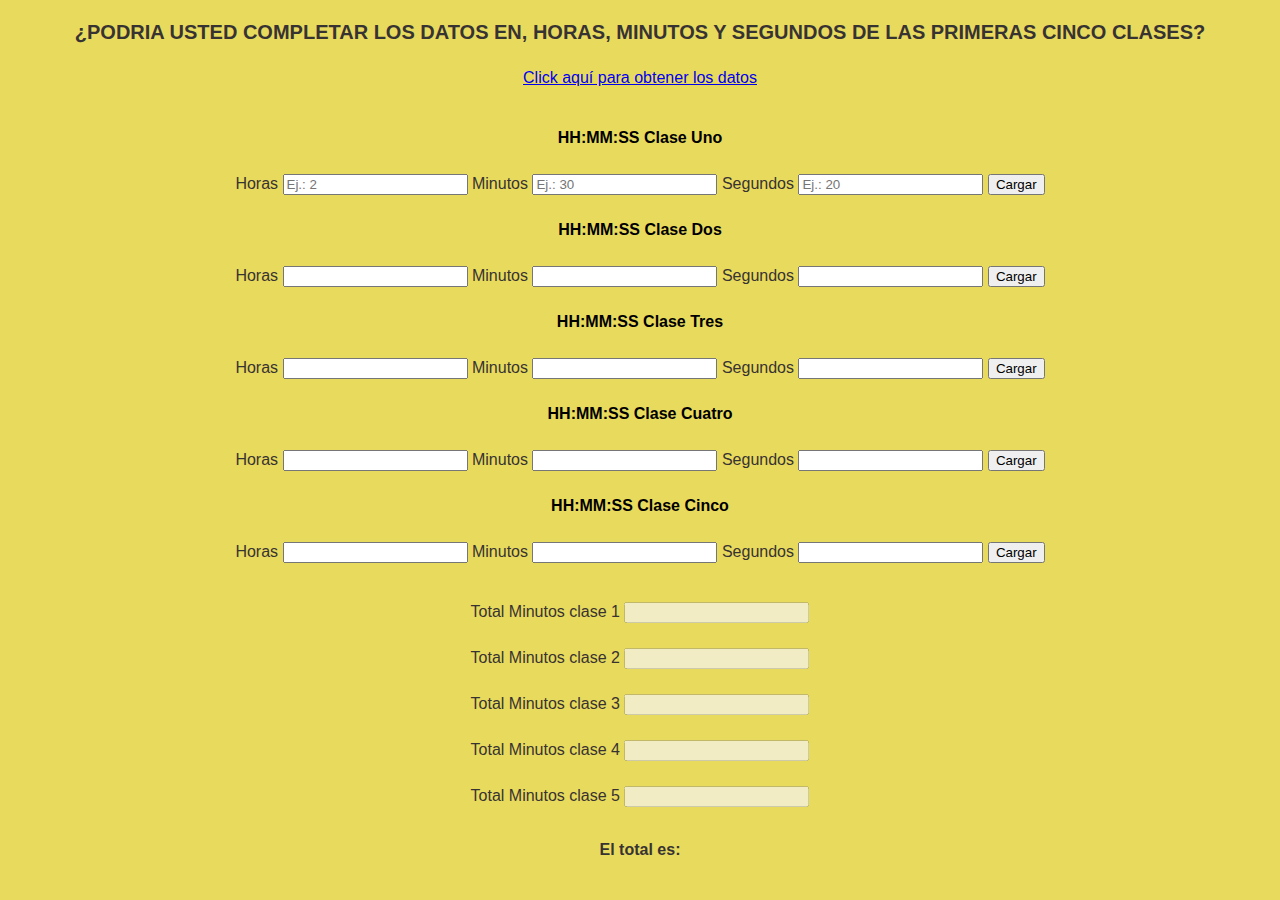
<file: tarea 3 - clase 5/index.html>
<!doctype html>
<html lang="es">
    <head>
        <meta charset="UTF-8">
        <meta name="viewport" content="width=device-width, initial-scale=1.0">
        <title> Tarea 3 - Clase 5 - </title>
        <link rel="stylesheet" href="css/3Styles.css">
        <link rel="icon" type="image/jpg" href="favicon-32x32.png" sizes="32x32"/>
        <link rel="icon" type="image/jpg" href="favicon-16x16.png" sizes="16x16"/>
    </head>

    <body> 
        <div class="box">
            <h2 class="titulo" id="titulo">¿PODRIA USTED COMPLETAR LOS DATOS EN, HORAS, MINUTOS Y SEGUNDOS DE LAS PRIMERAS CINCO CLASES?</h2>
            <a href="https://www.youtube.com/channel/UCXfQLgiBQPIzBp8-nRsG0KA/videos" target="_blank">Click aquí para obtener los datos</a>  
        </div>

        <form class="box" name="formulario">
            
            <label class="clase-numero" for="number">HH:MM:SS Clase Uno</label>
            <p></p>
            <label for="hora">Horas</label>
            <input class="placeholder" type="number" id="horas-clase-1" placeholder="Ej.: 2"/>
            <label for="minutos">Minutos</label>
            <input class="placeholder" type="number" id="minutos-clase-1" placeholder="Ej.: 30"/>
            <label for="segundos">Segundos</label>
            <input class="placeholder" type="number" id="segundos-clase-1" placeholder="Ej.: 20"/>
            <button type="button" id="cargar-clase-1">Cargar</button>
            <p></p> 

            <label class="clase-numero" for="number">HH:MM:SS Clase Dos</label>
            <p></p>
            <label for="hora">Horas</label>
            <input class="placeholder" type="number" id="horas-clase-2" placeholder=""/>
            <label  for="minutos">Minutos</label>
            <input class="placeholder" type="number" id="minutos-clase-2" placeholder=""/>
            <label for="segundos">Segundos</label>
            <input class="placeholder" type="number" id="segundos-clase-2" placeholder=""/>
            <button type="button" id="cargar-clase-2">Cargar</button>
            <p></p>

            <label class="clase-numero" for="number">HH:MM:SS Clase Tres</label>
            <p></p>
            <label for="hora">Horas</label>
            <input class="placeholder" type="number" id="horas-clase-3" placeholder=""/>
            <label for="minutos">Minutos</label>
            <input class="placeholder" type="number" id="minutos-clase-3" placeholder=""/>
            <label for="segundos">Segundos</label>
            <input class="placeholder" type="number" id="segundos-clase-3" placeholder=""/>
            <button type="button" id="cargar-clase-3">Cargar</button>
            <p></p>

            <label class="clase-numero" for="number">HH:MM:SS Clase Cuatro</label>
            <p></p>
            <label for="hora">Horas</label>
            <input class="placeholder" type="number" id="horas-clase-4" placeholder=""/>
            <label for="minutos">Minutos</label>
            <input class="placeholder" type="number" id="minutos-clase-4" placeholder=""/>
            <label for="segundos">Segundos</label>
            <input class="placeholder" type="number" id="segundos-clase-4" placeholder=""/>
            <button type="button" id="cargar-clase-4">Cargar</button>
            <p></p>

            <label class="clase-numero" for="number">HH:MM:SS Clase Cinco</label>
            <p></p>
            <label for="hora">Horas</label>
            <input class="placeholder" type="number" id="horas-clase-5" placeholder=""/>
            <label  for="minutos">Minutos</label>
            <input class="placeholder" type="number" id="minutos-clase-5" placeholder=""/>
            <label for="segundos">Segundos</label>
            <input class="placeholder" type="number" id="segundos-clase-5" placeholder=""/>
            <button type="button" id="cargar-clase-5">Cargar</button>
        
        </form>

        <main class="box">
            <label for="resultado1">Total Minutos clase 1</label>
            <input type="number" disabled id="resultado1"/>
            <p></p>
            
            <label for="resultado2">Total Minutos clase 2</label>
            <input type="number" disabled id="resultado2"/>
            <p></p>
            
            <label for="resultado3">Total Minutos clase 3</label>
            <input type="number" disabled id="resultado3"/>
            <p></p>
            
            <label for="resultado4">Total Minutos clase 4</label>
            <input type="number" disabled id="resultado4"/>
            <p></p>
            
            <label for="resultado5">Total Minutos clase 5</label>
            <input class="placeholder" type="number" disabled id="resultado5"/>
            
        </main>

        <strong id="resultado" class="resultado">El total es: </strong>

        <script type="text/javascript" src="js/main.js"></script>
        
    </body>

</html>
</file>
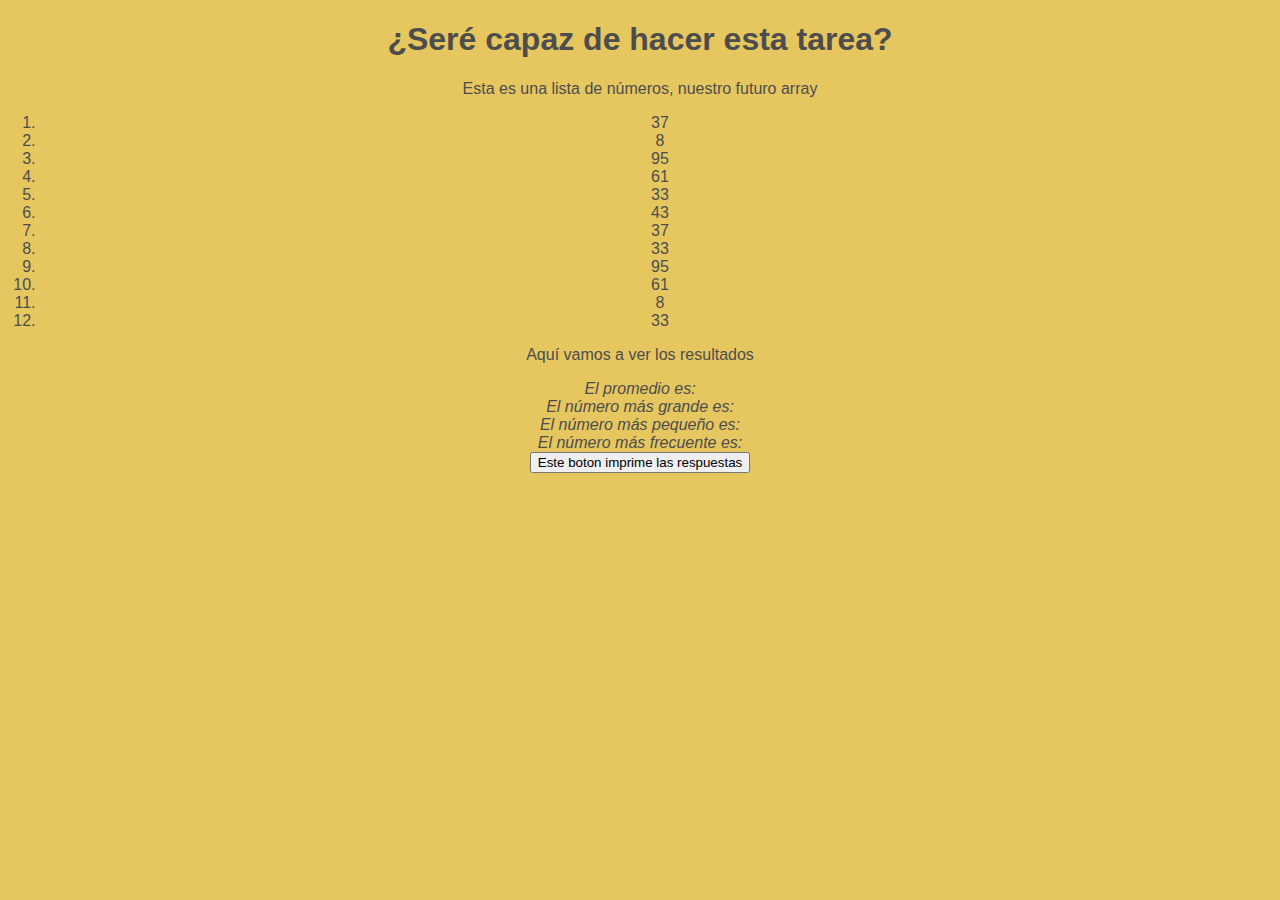
<file: tarea 4 - clase 5/index.html>
<!DOCTYPE html>
<html lang="en">

    <head>
        <meta charset="UTF-8">
        <meta name="viewport" content="width=device-width, initial-scale=1.0">
        <link rel="stylesheet" href="css/styles.css">
        <link rel="icon" type="image/jpg" href="favicon-32x32.png" sizes="32x32"/>
        <link rel="icon" type="image/jpg" href="favicon-16x16.png" sizes="16x16"/>
        <title>Tarea Clase 5</title>
    </head>

    <body>

        <h1 class="titulo">¿Seré capaz de hacer esta tarea?</h1>

        <p>Esta es una lista de números, nuestro futuro array </p>

        <ol>
            <li class="number">37</li>
            <li class="number">8</li>
            <li class="number">95</li>
            <li class="number">61</li>
            <li class="number">33</li>
            <li class="number">43</li>
            <li class="number">37</li>
            <li class="number">33</li>
            <li class="number">95</li>
            <li class="number">61</li>
            <li class="number">8</li>
            <li class="number">33</li>
        </ol>

        <p>Aquí vamos a ver los resultados</p>

        <em id="promedio">El promedio es: </em>
        <br>
        <em id="numero-mas-grande">El número más grande es: </em>
		<br>
        <em id="numero-mas-chico">El número más pequeño es: </em>
        <br>
        <em id="numero-mas-frecuente">El número más frecuente es: </em>
        <br>
        <button id="respuestas">Este boton imprime las respuestas</button>

        <script type="text/javascript" src="js/main.js"></script>

    </body>

</html>
</file>
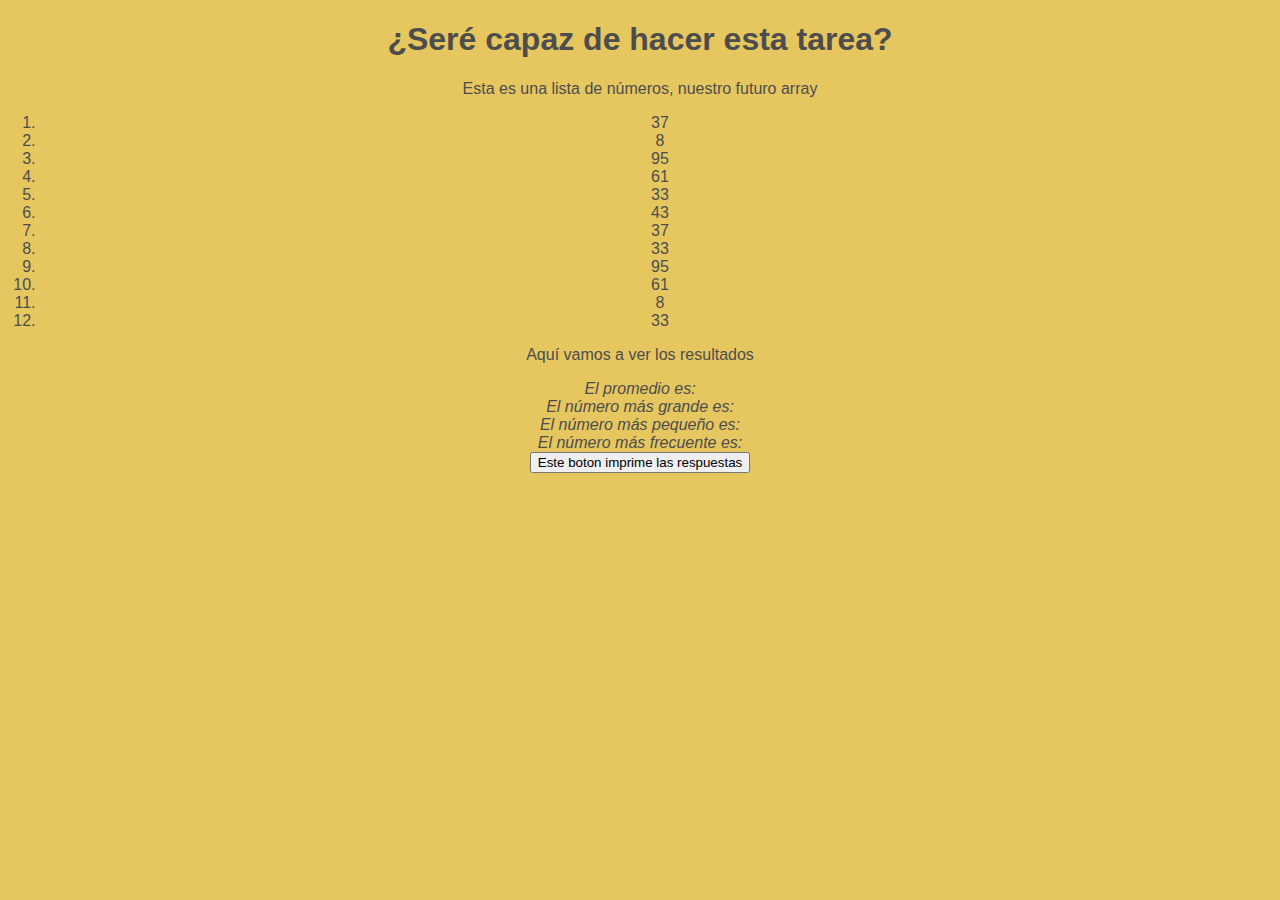
<file: tarea 4 - clase 5/index4.html>
<!DOCTYPE html>
<html lang="en">

    <head>
        <meta charset="UTF-8">
        <meta name="viewport" content="width=device-width, initial-scale=1.0">
        <link rel="stylesheet" href="css/styles.css">
        <link rel="icon" type="image/jpg" href="favicon-32x32.png" sizes="32x32"/>
        <link rel="icon" type="image/jpg" href="favicon-16x16.png" sizes="16x16"/>
        <title>Tarea Clase 5</title>
    </head>

    <body>

        <h1 class="titulo">¿Seré capaz de hacer esta tarea?</h1>

        <p>Esta es una lista de números, nuestro futuro array </p>

        <ol>
            <li class="number">37</li>
            <li class="number">8</li>
            <li class="number">95</li>
            <li class="number">61</li>
            <li class="number">33</li>
            <li class="number">43</li>
            <li class="number">37</li>
            <li class="number">33</li>
            <li class="number">95</li>
            <li class="number">61</li>
            <li class="number">8</li>
            <li class="number">33</li>
        </ol>

        <p>Aquí vamos a ver los resultados</p>

        <em id="promedio">El promedio es: </em>
        <br>
        <em id="numero-mas-grande">El número más grande es: </em>
		<br>
        <em id="numero-mas-chico">El número más pequeño es: </em>
        <br>
        <em id="numero-mas-frecuente">El número más frecuente es: </em>
        <br>
        <button id="respuestas">Este boton imprime las respuestas</button>

        <script type="text/javascript" src="js/main4.js"></script>

    </body>

</html>
</file>
<file: tarea 3 - clase 5/css/3Styles.css>
html, body {
    margin: 0;
    padding: 0;
    line-height: normal;
}

head {
    font: small-caps 100%/200% serif; 
}

body {
	background-color: #e6d74dea;
	font-family: 'Roboto', sans-serif;
	text-align: center;
    color: rgb(56, 51, 51);
}

.box {
    margin-bottom: 30px;
    line-height : 30px;
}

#titulo {
    font-size: 20px;
}

.clase-numero {
    color: #000000;
    font-weight: bold;
    font-weight: 600;
}

#resultado1 {
    color: black;
}

#resultado2 {
    color: black;
}

#resultado3 {
    color: black;
}

#resultado4 {
    color: black;
}

#resultado5 {
    color: black;
}
</file>
<file: tarea 4 - clase 5/css/styles.css>
body {
    padding: 0;
    margin: 0;
    box-sizing: border-box;
	background-color: #e6c65f;
	font-family: 'Roboto', sans-serif;
	text-align: center;
	color: rgb(77, 77, 77);
}
</file>
